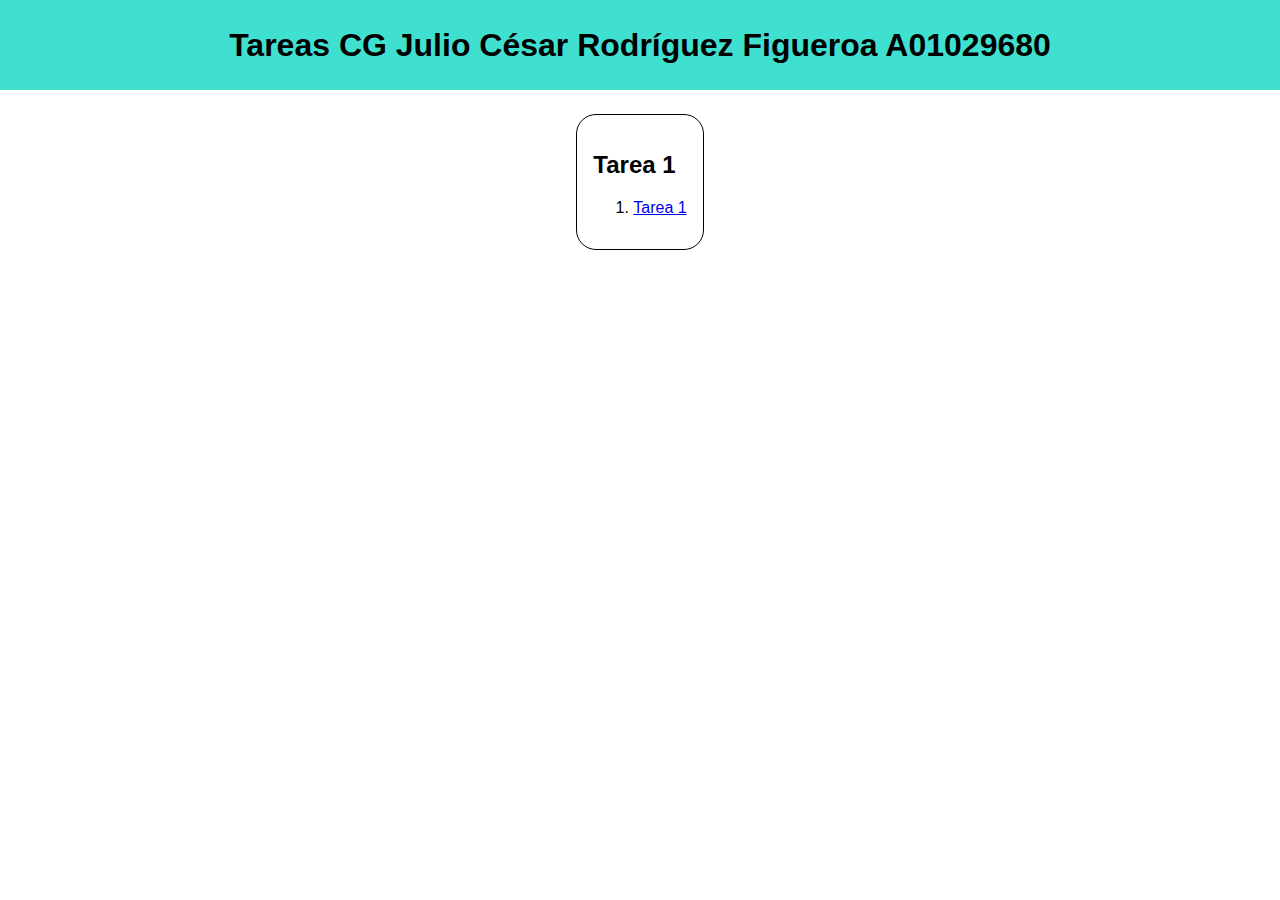
<file: ce/index.html>
<!DOCTYPE html>
<html lang="en">
  <head>
    <meta charset="UTF-8">
    <meta name="viewport" content="width=device-width, initial-scale=1">
    <title>WebGL Examples</title>
    <link href="main_page.css" rel="stylesheet">
  </head>
  <body>
    <div id='headerContainer'>
      <h1>Tareas CG Julio César Rodríguez Figueroa A01029680</h1>
    </div>

    <div id='examplesContainer'>
      <div class='exampleGroup'>
        <h2>Tarea 1</h2>
        <ol>
          <li> <a href="tarea1/A01029680.html">Tarea 1</a> </li>
        </ol>
      </div>
    </div>
  </body>
</html>
</file>
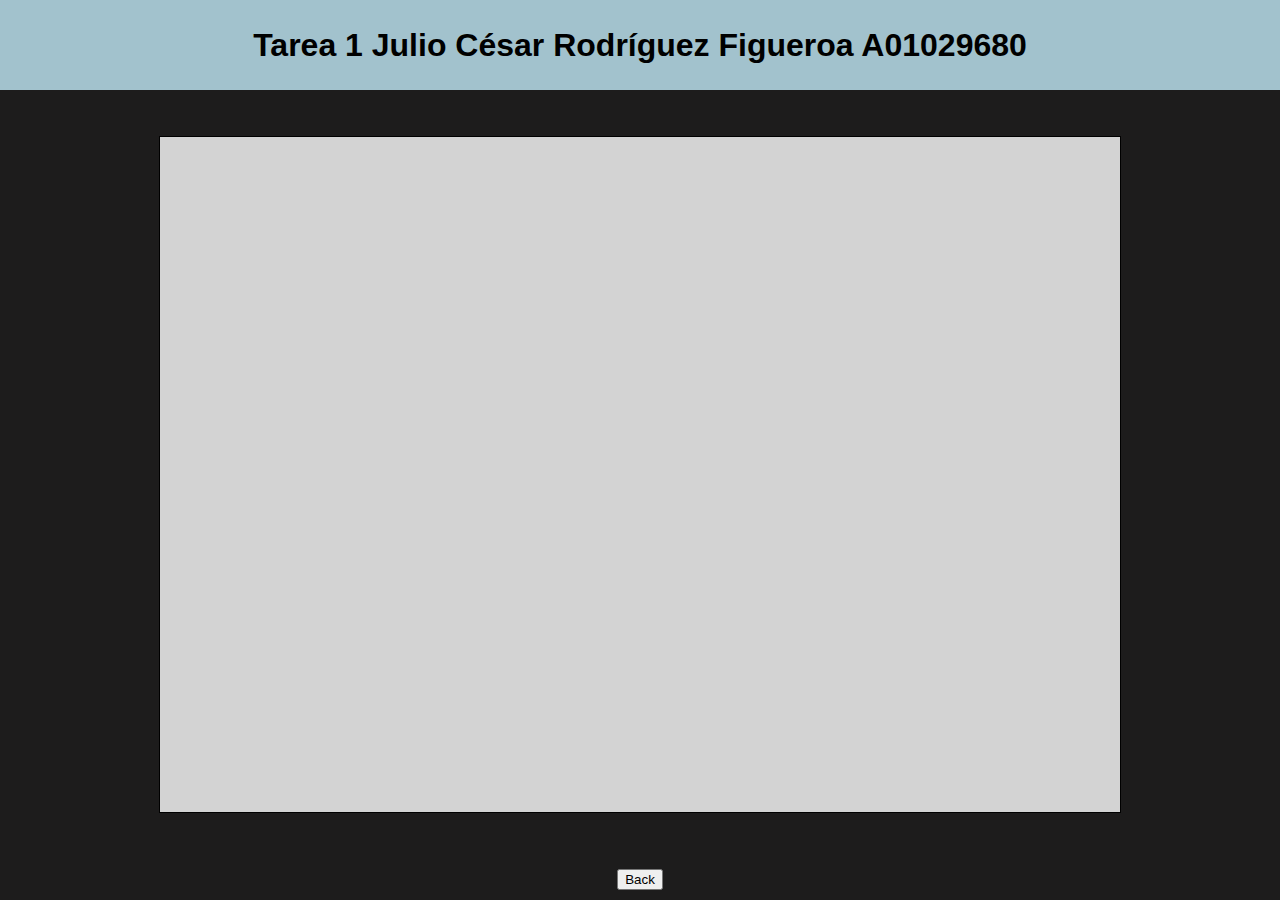
<file: ce/tarea1/A01029680.html>
<!DOCTYPE html>
<html>
    <head>
        <meta charset="UTF-8">
        <meta name="viewport" content="width=device-width, initial-scale=1">
        <title>Tarea 1 A01029680</title>
        <link rel="stylesheet" href="../styles.css">
        <script defer type="module" src="A01029680.js"></script>
    </head>

    <body>
        <div id='headerContainer'>
            <h1>Tarea 1 Julio César Rodríguez Figueroa A01029680</h1>
        </div>
        <canvas id="canvas"></canvas>
        <a href="/">
            <button id="backButton">Back</button>
        </a>
    </body>
</html>
</file>
<file: ce/main_page.css>
*{
  font-family: Verdana, Geneva, Tahoma, sans-serif;
}

body { 
  margin:0;
  box-sizing: border-box; 

  display: grid;
  grid-template-rows: 10vh 1fr;
  grid-template-columns: 1fr;

  grid-template-areas: 
    "header"
    "main";
  justify-content: center;
}

#headerContainer{
  grid-area: header;
  background-color: turquoise;
  width: 100%;
  height: 100%;
  margin: 0;
  display: flex;
  flex-direction: row;
  justify-content: center;
  align-items: center;
}

#examplesContainer{
  margin: 1em;
  display:flex;
  justify-content: space-around; 
  flex-wrap: wrap;
}

.exampleGroup{
  margin: 0.5em;
  padding: 1em;
  max-width: 20vw;
  border: 1px solid black;
  border-radius: 20px;
}

.assignmentGroup{
  margin: 0.5em;
  padding: 1em;
  max-width: 60vw;
  border: 1px solid black;
  border-radius: 20px;
}
</file>
<file: ce/styles.css>
*{
  font-family: Verdana, Geneva, Tahoma, sans-serif;
}

body {
    background-color: #1d1c1c;
    width: 100vw;
    height: 100vh;
    box-sizing: border-box;
    margin: 0;
    overflow: hidden;
    display:grid;
    grid-template-rows: 10vh 1fr;
    grid-template-columns: 1fr;
    grid-template-areas:
      "header"
      "main";
    justify-content: center;
    align-items: center;
    justify-items: center;
}

#headerContainer{
  grid-area: header;
  background-color: rgb(162, 194, 205);
  width: 100%;
  height: 100%;
  margin: 0;
  display: flex;
  flex-direction: row;
  justify-content: center;
  align-items: center;
}

h1{
  margin: 0px;
}

canvas {
    width: 75vw;
    height: 75vh;
    border: 1px solid black;
    /* width: 600px; */
    /* height: 600px; */
}

#canvas {
  background-color: lightgray;
  grid-area: main;
}

.lil-gui.autoPlace{
  top: 15vh;
  right: 5vw;
}

#backButton {
    margin: 10px;
}
</file>
